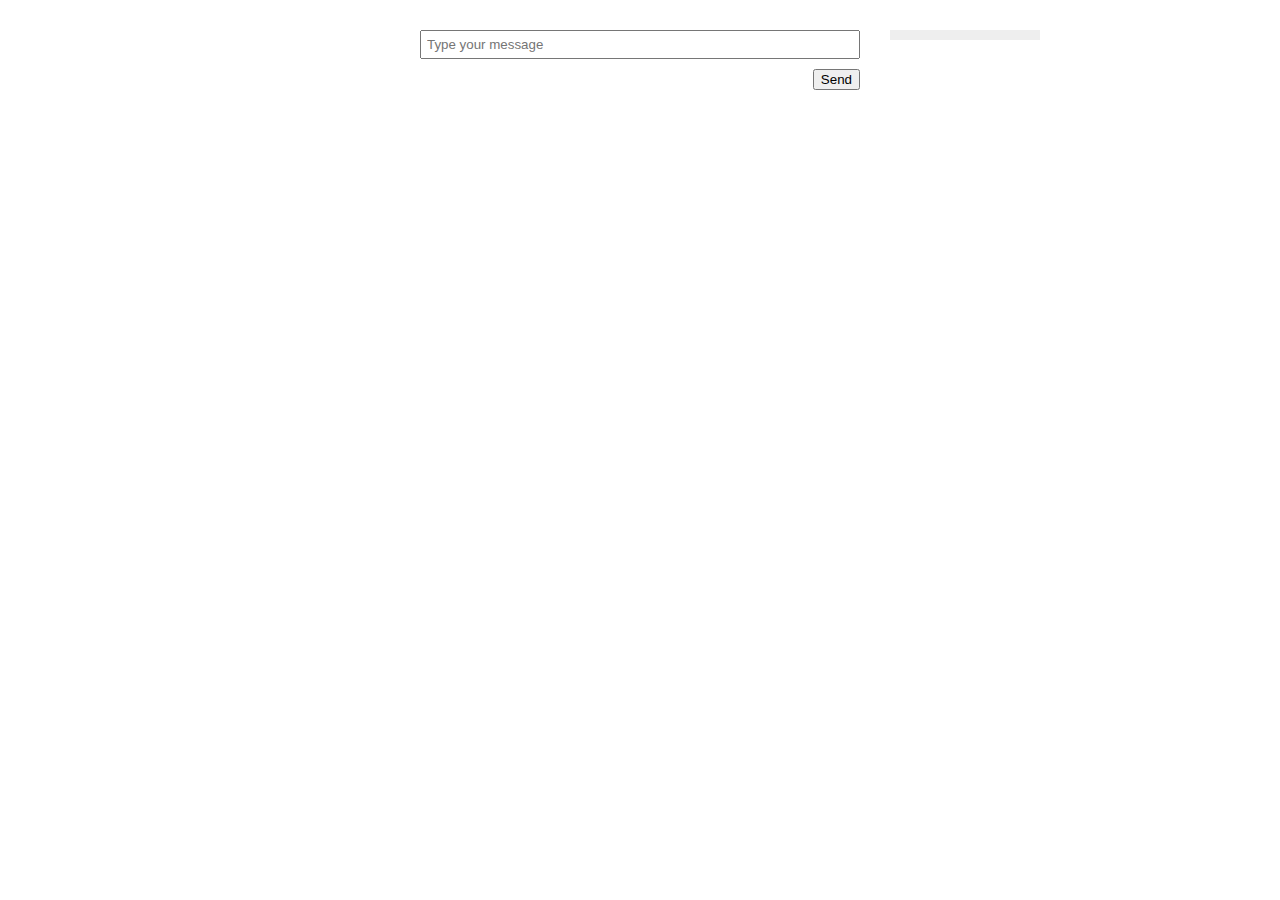
<file: chatDemo/target/classes/public/index.html>
<!DOCTYPE html>
<html lang="en">
<head>
    <meta name="viewport" content="width=device-width, initial-scale=1">
    <title>WebsSockets</title>
    <link rel="stylesheet" href="style.css">
</head>
<body>
    <div id="chatControls">
        <input id="message" placeholder="Type your message">
        <button id="send">Send</button>
    </div>
    <ul id="userlist"> </ul>
    <div id="chat"> </div>
    <script src="websocketDemo.js"></script>

</body>
</html>
</file>
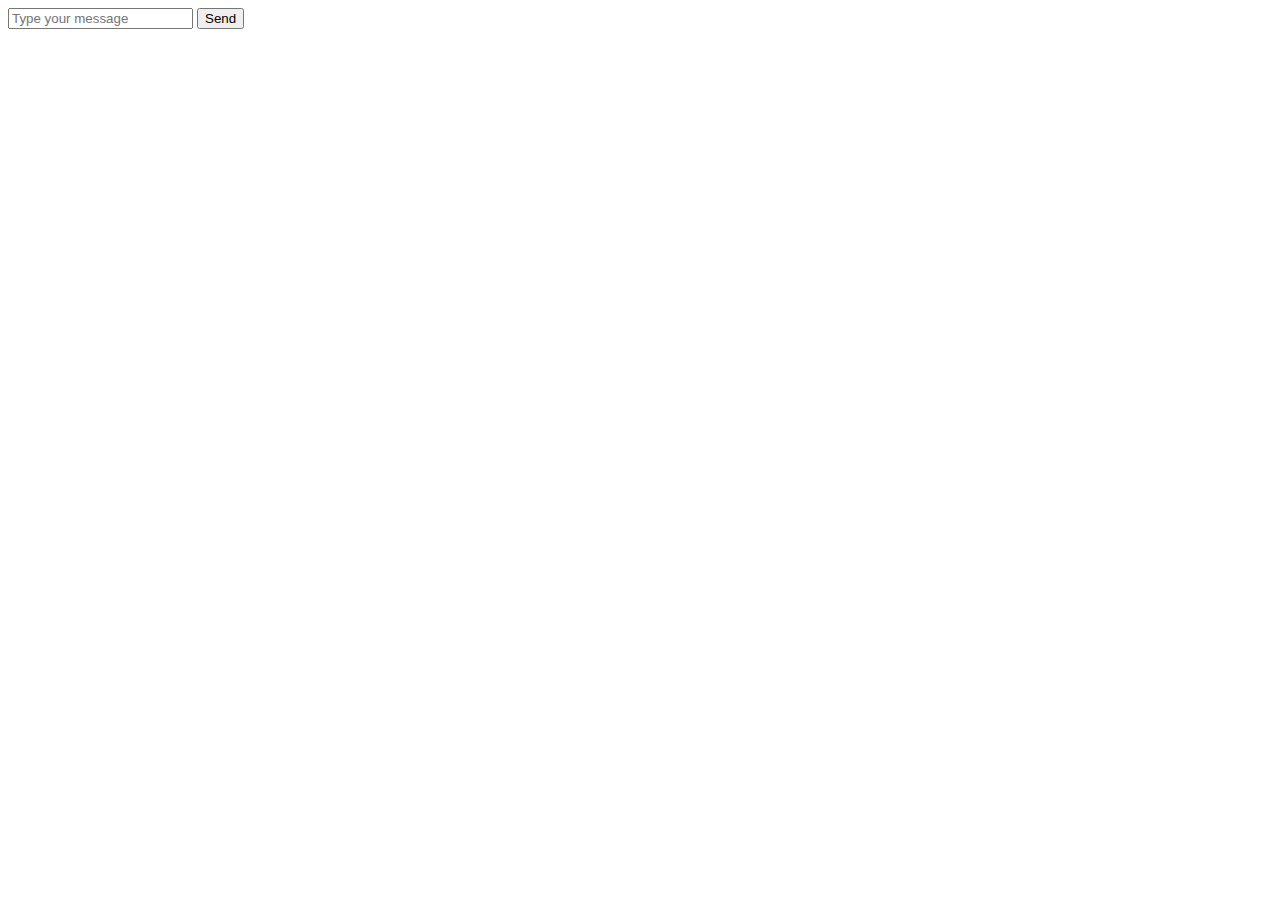
<file: demos/chatDemo/src/main/resources/public/index.html>
<!DOCTYPE html>
<html lang="en">
<head>
    <meta name="viewport" content="width=device-width, initial-scale=1">
    <title>WebsSockets</title>
    <!-- <link rel="stylesheet" href="style.css"> Comment out the CSS for now-->
</head>
<body>
    <div id="chatControls">
        <input id="message" placeholder="Type your message">
        <button id="send">Send</button>
    </div>
    <ul id="userlist"> </ul>
    <div id="chat"> </div>
    <script src="websocketDemo.js"></script>

</body>
</html>
</file>
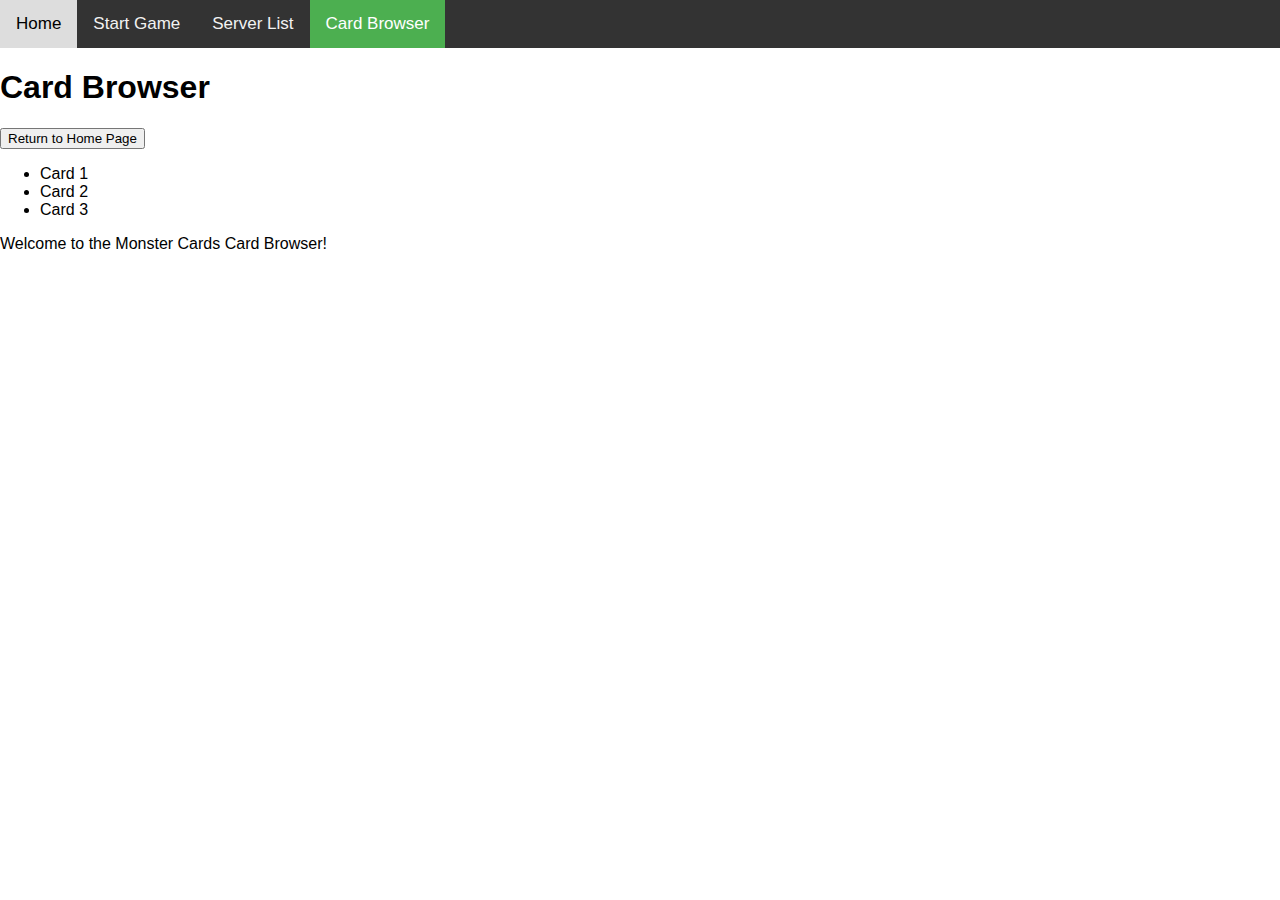
<file: demos/siteDemo/CardBrowser.html>
<!DOCTYPE html>
	<html>
		<head>
		<meta name="viewport" content="width=device-width, initial-scale=1">
		<style>
		body {
		  margin: 0;
		  font-family: Arial, Helvetica, sans-serif;
		}
		
		.topnav {
		  overflow: hidden;
		  background-color: #333;
		}
		
		.topnav a {
		  float: left;
		  color: #f2f2f2;
		  text-align: center;
		  padding: 14px 16px;
		  text-decoration: none;
		  font-size: 17px;
		}
		
		.topnav a:hover {
		  background-color: #ddd;
		  color: black;
		}
		
		.topnav a.active {
		  background-color: #4CAF50;
		  color: white;
		}
		</style>
			<title>Card Browser</title>
			<div class="topnav">
			  <a href="MainPage.html">Home</a>
			  <a href="StartGamePage.html">Start Game</a>
			  <a href="ServerList.html">Server List</a>
			  <a class="active" href="CardBrowser.html">Card Browser</a>
			</div>
		</head>
		<body>
		
			<h1>Card Browser</h1>
			<form action="MainPage.html">
			    <input type="submit" value="Return to Home Page" />
			</form>
			
			<ul>
			  <li>Card 1</li>
			  <li>Card 2</li>
			  <li>Card 3</li>
			</ul>
			
			<div>Welcome to the Monster Cards Card Browser!</div>
		
		</body>
	</html>
</file>
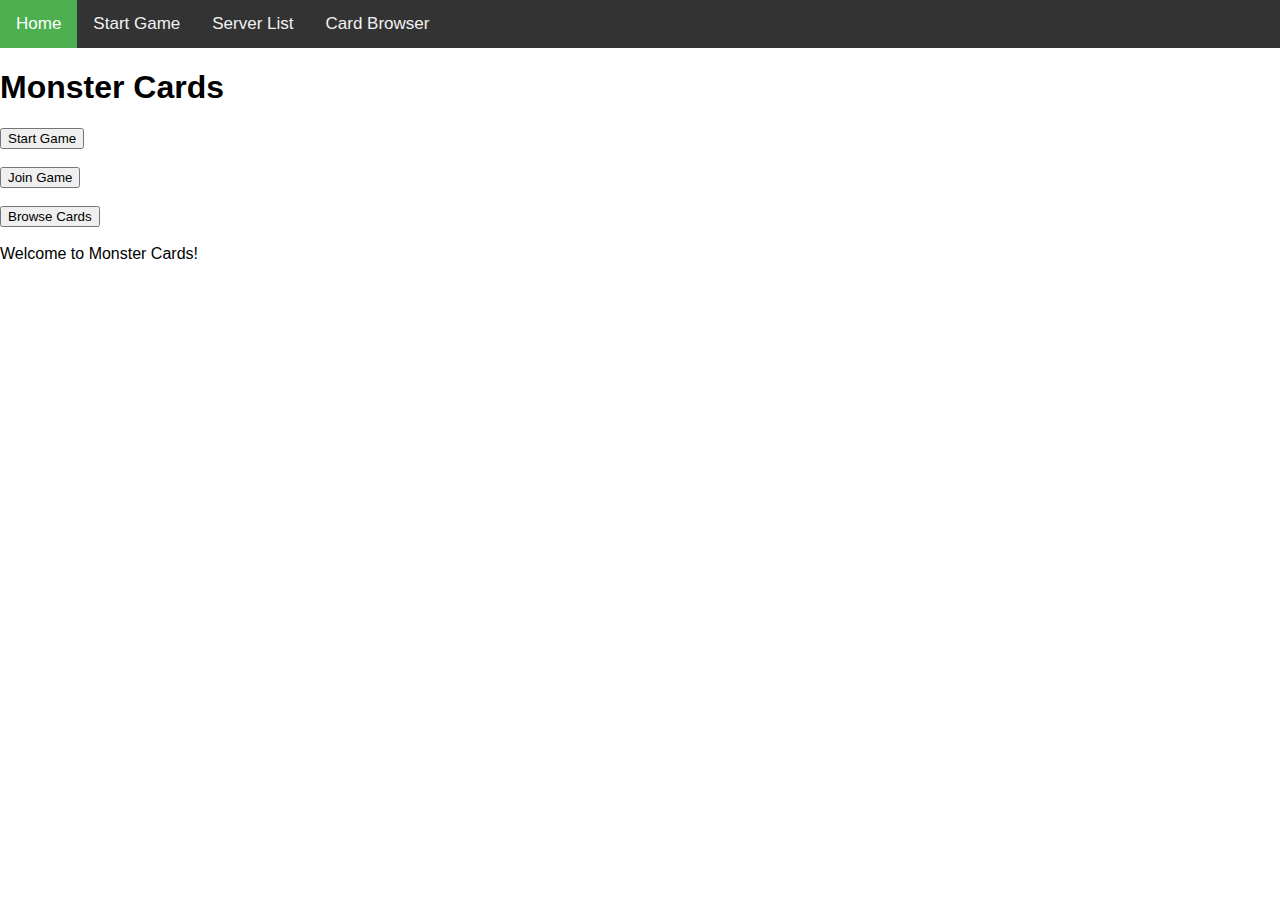
<file: demos/siteDemo/MainPage.html>
<!DOCTYPE html>
	<html>
		<head>
		<meta name="viewport" content="width=device-width, initial-scale=1">
		<style>
		body {
		  margin: 0;
		  font-family: Arial, Helvetica, sans-serif;
		}
		
		.topnav {
		  overflow: hidden;
		  background-color: #333;
		}
		
		.topnav a {
		  float: left;
		  color: #f2f2f2;
		  text-align: center;
		  padding: 14px 16px;
		  text-decoration: none;
		  font-size: 17px;
		}
		
		.topnav a:hover {
		  background-color: #ddd;
		  color: black;
		}
		
		.topnav a.active {
		  background-color: #4CAF50;
		  color: white;
		}
		</style>
			<title>MainPage</title>
			<div class="topnav">
			  <a class="active" href="MainPage.html">Home</a>
			  <a href="StartGamePage.html">Start Game</a>
			  <a href="ServerList.html">Server List</a>
			  <a href="CardBrowser.html">Card Browser</a>
			</div>
		</head>
		<body>
		
			<h1>Monster Cards</h1>
			<form action="StartGamePage.html">
			    <input type="submit" value="Start Game" />
			</form>
			
			<br>
			
			<form action="ServerList.html">
			    <input type="submit" value="Join Game" />
			</form>
			
			<br>
			
			<form action="CardBrowser.html">
			    <input type="submit" value="Browse Cards" />
			</form>
			
			<br>
			
			<div>Welcome to Monster Cards!</div>
		
		</body>
	</html>
</file>
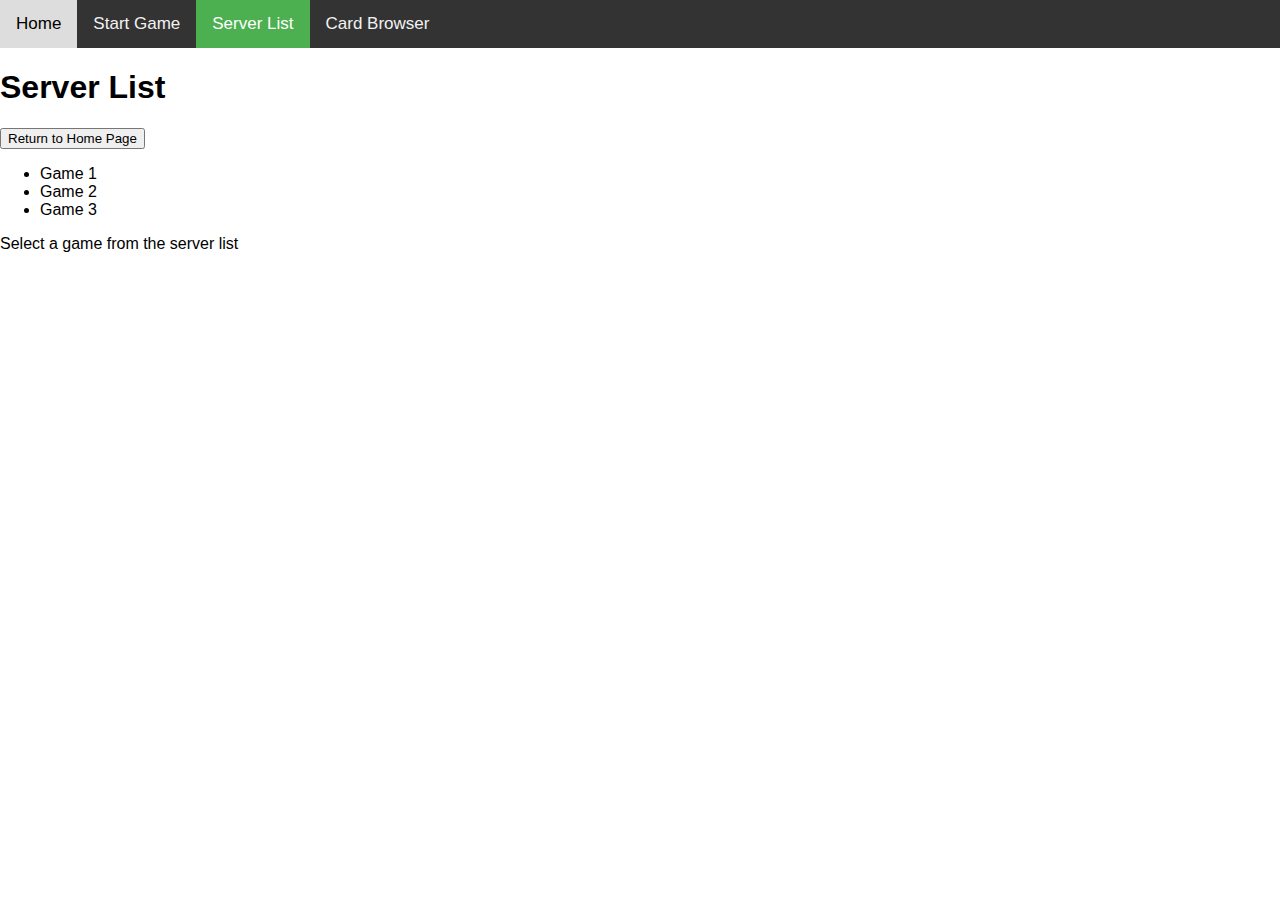
<file: demos/siteDemo/ServerList.html>
<!DOCTYPE html>
	<html>
		<head>
		<meta name="viewport" content="width=device-width, initial-scale=1">
		<style>
		body {
		  margin: 0;
		  font-family: Arial, Helvetica, sans-serif;
		}
		
		.topnav {
		  overflow: hidden;
		  background-color: #333;
		}
		
		.topnav a {
		  float: left;
		  color: #f2f2f2;
		  text-align: center;
		  padding: 14px 16px;
		  text-decoration: none;
		  font-size: 17px;
		}
		
		.topnav a:hover {
		  background-color: #ddd;
		  color: black;
		}
		
		.topnav a.active {
		  background-color: #4CAF50;
		  color: white;
		}
		</style>
			<title>Server List</title>
			<div class="topnav">
			  <a href="MainPage.html">Home</a>
			  <a href="StartGamePage.html">Start Game</a>
			  <a class="active" href="ServerList.html">Server List</a>
			  <a href="CardBrowser.html">Card Browser</a>
			</div>
		</head>
		<body>
		
			<h1>Server List</h1>
			<form action="MainPage.html">
			    <input type="submit" value="Return to Home Page" />
			</form>
			<ul>
			  <li>Game 1</li>
			  <li>Game 2</li>
			  <li>Game 3</li>
			</ul>
			<div>Select a game from the server list</div>
		
		</body>
	</html>
</file>
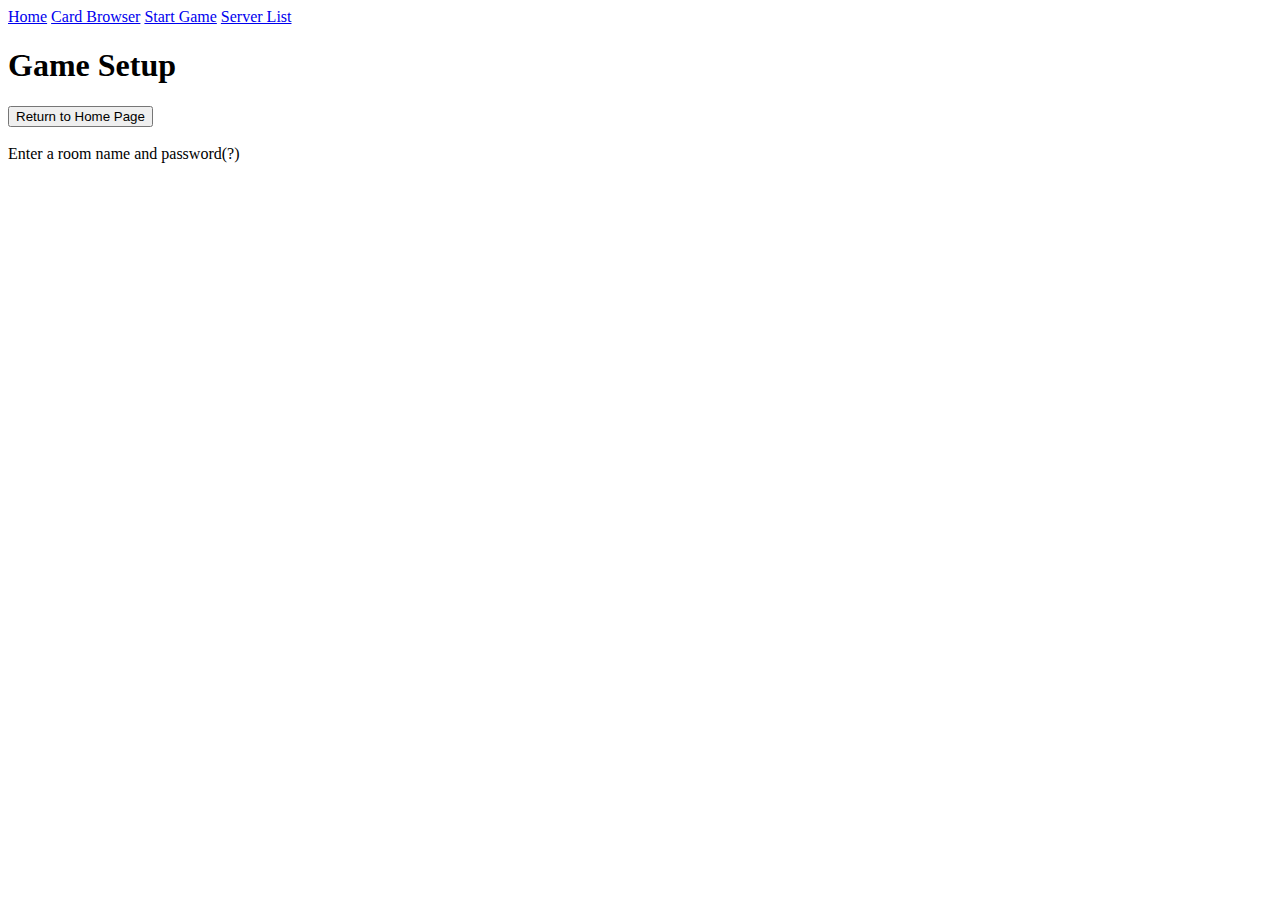
<file: demos/siteDemo/StartGamePage.html>
<!DOCTYPE html>
	<html>
		<head>
			<title>Card Browser</title>
			<div class="topnav">
			  <a class="active" href="MainPage.html">Home</a>
			  <a href="CardBrowser.html">Card Browser</a>
			  <a href="StartGamePage.html">Start Game</a>
			  <a href="ServerList.html">Server List</a>
			</div>
		</head>
		<body>
		
			<h1>Game Setup</h1>
			<form action="MainPage.html">
			    <input type="submit" value="Return to Home Page" />
			</form>
			
			<br>
			
			<div>Enter a room name and password(?)</div>
		
		</body>
	</html>
</file>
<file: chatDemo/target/classes/public/style.css>
* {
    box-sizing: border-box;
}

body {
    font: 14px monospace;
    max-width: 480px;
    margin: 0 auto;
    padding: 30px 20px;
}

input {
    width: 100%;
    padding: 5px;
    margin-bottom: 10px;
}

button {
    float: right;
}

li {
    margin: 5px 0;
}

#chatControls {
    overflow: auto;
}

#userlist {
    position: fixed;
    left: 50%;
    list-style: none;
    margin: 0 0 0 250px;
    background: #eee;
    padding: 5px 10px;
    width: 150px;
    top: 30px;
}

#chat p {
    margin: 5px 0;
    font-weight: 300
}

#chat .timestamp {
    position: absolute;
    top: 10px;
    right: 10px;
    font-size: 12px;
}

#chat article {
    background: #eee;
    padding: 10px;
    margin: 10px 0;
    border-left: 5px solid #aaa;
    position: relative;
    word-wrap: break-word;
}

#chat article:first-of-type {
    background: #c9edc3;
    border-left-color: #74a377;
    animation: enter .2s 1;
}

@keyframes enter {
    from {
        transform: none;
    }
    50% {
        transform: scale(1.05);
    }
    to {
        transform: none;
    }
}
</file>
<file: demos/chatDemo/src/main/resources/public/style.css>
* {
    box-sizing: border-box;
}

body {
    font: 14px monospace;
    max-width: 480px;
    margin: 0 auto;
    padding: 30px 20px;
}

input {
    width: 100%;
    padding: 5px;
    margin-bottom: 10px;
}

button {
    float: right;
}

li {
    margin: 5px 0;
}

#chatControls {
    overflow: auto;
}

#userlist {
    position: fixed;
    left: 50%;
    list-style: none;
    margin: 0 0 0 250px;
    background: #eee;
    padding: 5px 10px;
    width: 150px;
    top: 30px;
}

#chat p {
    margin: 5px 0;
    font-weight: 300
}

#chat .timestamp {
    position: absolute;
    top: 10px;
    right: 10px;
    font-size: 12px;
}

#chat article {
    background: #eee;
    padding: 10px;
    margin: 10px 0;
    border-left: 5px solid #aaa;
    position: relative;
    word-wrap: break-word;
}

#chat article:first-of-type {
    background: #c9edc3;
    border-left-color: #74a377;
    animation: enter .2s 1;
}

@keyframes enter {
    from {
        transform: none;
    }
    50% {
        transform: scale(1.05);
    }
    to {
        transform: none;
    }
}
</file>
